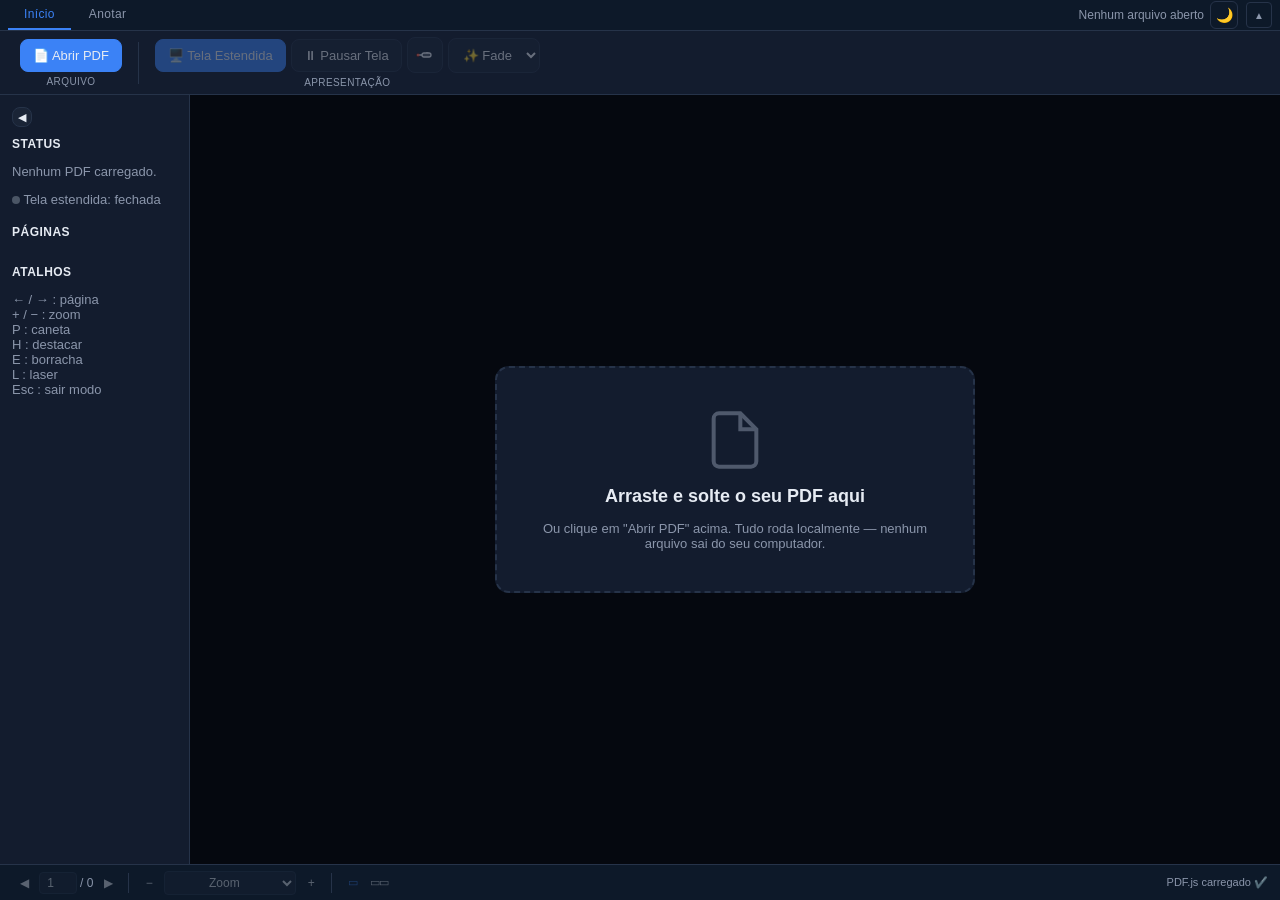
<file: index.html>
<!DOCTYPE html>
<html lang="pt-BR">
<head>
<meta charset="UTF-8" />
<meta name="viewport" content="width=device-width, initial-scale=1.0" />
<title>PDF Pro — Leitor com Tela Estendida</title>
<link rel="stylesheet" href="css/style.css" />
</head>
<body>
<div class="app">

  <!-- ═══════════════════════════════════════════════════════
       RIBBON — abas no topo (clique para expandir/recolher)
  ══════════════════════════════════════════════════════════ -->
  <div class="ribbon-tabs">
    <button class="ribbon-tab active" data-tab="inicio">Início</button>
    <button class="ribbon-tab" data-tab="anotar">Anotar</button>
    <div class="ribbon-spacer"></div>
    <span id="ribbon-filename" class="ribbon-filename">Nenhum arquivo aberto</span>
    <button class="ribbon-theme-btn" id="btn-toggle-theme" title="Alternar modo claro/escuro">🌙</button>
    <button class="ribbon-collapse-btn" id="btn-collapse-ribbon" title="Recolher/expandir ribbon">▲</button>
  </div>

  <!-- Painel da aba INÍCIO -->
  <div class="ribbon-panel active" id="tab-inicio">
    <div class="ribbon-section">
      <div class="ribbon-section-btns">
        <button class="btn btn-primary" id="btn-pdf-toggle">📄 Abrir PDF</button>
      </div>
      <div class="ribbon-section-label">Arquivo</div>
    </div>
    <div class="ribbon-sep"></div>
    <div class="ribbon-section">
      <div class="ribbon-section-btns">
        <button class="btn btn-primary" id="btn-present-toggle" disabled>🖥️ Tela Estendida</button>
        <button class="btn" id="btn-blank-screen" title="Pausar/retomar a tela estendida" disabled>⏸ Pausar Tela</button>
        <button class="icon-btn btn-blank-color hidden" id="btn-blank-color" title="Alternar tela preta / tela branca">⬛</button>
        <button class="icon-btn" id="tool-laser" title="Ponteiro Laser — toggle (L)" disabled>
          <svg width="18" height="18" viewBox="0 0 18 18" fill="none" xmlns="http://www.w3.org/2000/svg">
            <rect x="6" y="7" width="9" height="4" rx="2" fill="currentColor" fill-opacity="0.25" stroke="currentColor" stroke-width="1.3"/>
            <rect x="10" y="6" width="2.5" height="1.2" rx="0.6" fill="currentColor" fill-opacity="0.7"/>
            <path d="M6 9H3" stroke="currentColor" stroke-width="1.4" stroke-linecap="round"/>
            <circle cx="2" cy="9" r="1.5" fill="#ff2200" opacity="0.9"/>
            <circle cx="2" cy="9" r="0.7" fill="#fff" opacity="0.8"/>
          </svg>
        </button>
        <select class="dropdown" id="transition-select" title="Transição de página" disabled>
          <option value="fade">✨ Fade</option>
          <option value="instant">⚡ Seco</option>
        </select>
      </div>
      <div class="ribbon-section-label">Apresentação</div>
    </div>
  </div>

  <!-- Painel da aba ANOTAR -->
  <div class="ribbon-panel" id="tab-anotar">
    <div class="ribbon-section">
      <div class="ribbon-section-btns">
        <button class="icon-btn" id="tool-select" title="Selecionar / Mover" disabled>🖱️</button>
        <button class="icon-btn" id="tool-pen" title="Caneta de marcação (P)" disabled>
          <svg width="18" height="18" viewBox="0 0 18 18" fill="none" xmlns="http://www.w3.org/2000/svg">
            <path d="M13.5 1.5L16.5 4.5L6 15H3V12L13.5 1.5Z" fill="currentColor" fill-opacity="0.2" stroke="currentColor" stroke-width="1.4" stroke-linejoin="round"/>
            <path d="M11 4L14 7" stroke="currentColor" stroke-width="1.4" stroke-linecap="round"/>
            <path d="M3 15L1.5 16.5" stroke="currentColor" stroke-width="1.4" stroke-linecap="round"/>
          </svg>
        </button>
        <button class="icon-btn tool-highlight-btn" id="tool-highlight" title="Destacar — arraste um retângulo (H)" disabled>
          <svg width="18" height="14" viewBox="0 0 18 14" fill="none" xmlns="http://www.w3.org/2000/svg">
            <rect x="1" y="1" width="16" height="12" rx="2" fill="currentColor" fill-opacity="0.35" stroke="currentColor" stroke-width="1.5"/>
            <line x1="4" y1="5" x2="14" y2="5" stroke="currentColor" stroke-width="1.5" stroke-linecap="round"/>
            <line x1="4" y1="9" x2="10" y2="9" stroke="currentColor" stroke-width="1.5" stroke-linecap="round"/>
          </svg>
        </button>
        <button class="icon-btn" id="tool-eraser" title="Borracha (E)" disabled>
          <svg width="20" height="14" viewBox="0 0 20 14" fill="none" xmlns="http://www.w3.org/2000/svg">
            <rect x="1" y="2" width="14" height="10" rx="2" fill="#E07060" fill-opacity="0.85" stroke="currentColor" stroke-width="1.3"/>
            <rect x="11" y="2" width="4" height="10" rx="0" fill="#8899CC" fill-opacity="0.85"/>
            <rect x="10.2" y="2" width="1.6" height="10" fill="white" fill-opacity="0.9"/>
            <rect x="1" y="2" width="14" height="10" rx="2" fill="none" stroke="currentColor" stroke-width="1.3"/>
            <path d="M1 12 L15 12 L17 14 L3 14 Z" fill="currentColor" fill-opacity="0.15"/>
          </svg>
        </button>
        <button class="icon-btn" id="tool-text" title="Texto — clique no PDF para digitar anotação (T)" disabled>
          <svg width="18" height="18" viewBox="0 0 18 18" fill="none" xmlns="http://www.w3.org/2000/svg">
            <rect x="2" y="2" width="14" height="14" rx="2" fill="currentColor" fill-opacity="0.1" stroke="currentColor" stroke-width="1.3"/>
            <text x="4.5" y="13.5" font-size="10" font-weight="bold" fill="currentColor" font-family="serif">A</text>
          </svg>
        </button>
      </div>
      <div class="ribbon-section-label">Ferramentas</div>
    </div>
    <div class="ribbon-sep"></div>
    <div class="ribbon-section">
      <div class="ribbon-section-btns">
        <button class="icon-btn" id="btn-rotate-cw" title="Girar página 90°" disabled style="font-size:18px">↻</button>
      </div>
      <div class="ribbon-section-label">Girar</div>
    </div>
    <div class="ribbon-sep"></div>
    <div class="ribbon-section">
      <div class="ribbon-section-btns">
        <label class="color-label" title="Cor da anotação">
          <svg width="18" height="18" viewBox="0 0 18 18" fill="none" xmlns="http://www.w3.org/2000/svg">
            <circle cx="9" cy="7" r="5.5" fill="var(--pen-preview-color, #ff3b30)" stroke="currentColor" stroke-width="1.3"/>
            <path d="M7 12.5 Q9 16 11 12.5" fill="var(--pen-preview-color, #ff3b30)" stroke="none"/>
          </svg>
          <input type="color" id="pen-color" value="#ff3b30" disabled />
        </label>
        <div class="ribbon-slider-wrap">
          <span class="ribbon-slider-label">Espessura</span>
          <input type="range" id="pen-size" class="size-slider" min="1" max="20" value="4" disabled
            title="Espessura — 1=fino, 20=grosso" />
        </div>
      </div>
      <div class="ribbon-section-label">Estilo</div>
    </div>
    <div class="ribbon-sep"></div>
    <div class="ribbon-section">
      <div class="ribbon-section-btns">
        <button class="icon-btn" id="btn-undo" title="Desfazer (Ctrl+Z)" disabled>↩️</button>
        <button class="icon-btn" id="btn-redo" title="Refazer (Ctrl+Y)" disabled>↪️</button>
        <button class="btn btn-danger-outline" id="btn-clear-page" disabled>Limpar</button>
      </div>
      <div class="ribbon-section-label">Histórico</div>
    </div>
  </div>

  <!-- view-mode-select oculto — controlado pelos botões do rodapé -->
  <select id="view-mode-select" class="hidden">
    <option value="single">Página Única</option>
    <option value="double">Duas Páginas</option>
  </select>

  <!-- ═══════════════════════════════════════════════════════
       CORPO — sidebar + viewer
  ══════════════════════════════════════════════════════════ -->
  <div class="body-row">
    <div class="sidebar" id="sidebar">
      <button class="sidebar-toggle" id="btn-toggle-sidebar" title="Recolher painel">◀</button>
      <div class="sidebar-content">
        <h4>Status</h4>
        <p id="sidebar-file">Nenhum PDF carregado.</p>
        <p><span class="status-dot" id="present-dot"></span> <span id="present-status">Tela estendida: fechada</span></p>
        <h4 style="margin-top:18px">Páginas</h4>
        <div id="thumb-container" class="thumb-container"></div>
        <h4 style="margin-top:18px">Atalhos</h4>
        <p>← / → : página<br/>+ / − : zoom<br/>P : caneta<br/>H : destacar<br/>E : borracha<br/>L : laser<br/>Esc : sair modo</p>
      </div>
    </div>

    <div class="viewer-wrap" id="viewer-wrap">
      <div class="empty-state" id="empty-state">
        <svg width="64" height="64" viewBox="0 0 24 24" fill="none" stroke="currentColor" stroke-width="1.5"><path d="M14 2H6a2 2 0 0 0-2 2v16a2 2 0 0 0 2 2h12a2 2 0 0 0 2-2V8z"/><path d="M14 2v6h6"/></svg>
        <h2>Arraste e solte o seu PDF aqui</h2>
        <p>Ou clique em "Abrir PDF" acima. Tudo roda localmente — nenhum arquivo sai do seu computador.</p>
      </div>
      <div class="page-stage hidden" id="page-stage">
        <div class="page-slot" id="page-slot-left">
          <canvas id="pdf-canvas"></canvas>
          <canvas id="draw-canvas"></canvas>
        </div>
        <div class="page-slot hidden" id="page-slot-right">
          <canvas id="pdf-canvas-2"></canvas>
          <canvas id="draw-canvas-2"></canvas>
        </div>
      </div>
    </div>
  </div>

  <!-- ═══════════════════════════════════════════════════════
       BARRA DE RODAPÉ — sempre visível, como o Foxit
  ══════════════════════════════════════════════════════════ -->
  <div class="footer-bar">
    <!-- Navegação de páginas -->
    <div class="footer-group">
      <button class="footer-btn" id="btn-prev" title="Página anterior (←)" disabled>◀</button>
      <input type="number" id="page-input" class="footer-page-input" value="1" min="1" disabled />
      <span id="page-total" class="footer-page-total">/ 0</span>
      <button class="footer-btn" id="btn-next" title="Próxima página (→)" disabled>▶</button>
    </div>

    <div class="footer-divider"></div>

    <!-- Zoom -->
    <div class="footer-group">
      <button class="footer-btn" id="btn-zoom-out" title="Diminuir zoom (−)" disabled>−</button>
      <select class="footer-zoom-select" id="zoom-select" title="Zoom" disabled>
        <option value="" selected>Zoom</option>
        <option value="fit-page">📄 Ajustar Página</option>
        <option value="fit-width">↔️ Ajustar Largura</option>
        <option value="zoom-area">🔍 Zoom de Área</option>
        <option value="1600">1600%</option>
        <option value="800">800%</option>
        <option value="600">600%</option>
        <option value="400">400%</option>
        <option value="200">200%</option>
        <option value="150">150%</option>
        <option value="125">125%</option>
        <option value="75">75%</option>
        <option value="66.67">66,67%</option>
        <option value="50">50%</option>
        <option value="33.33">33,33%</option>
        <option value="25">25%</option>
        <option value="12.5">12,5%</option>
        <option value="8.33">8,33%</option>
        <option value="1">1%</option>
      </select>
      <button class="footer-btn" id="btn-zoom-in" title="Aumentar zoom (+)" disabled>+</button>
    </div>

    <div class="footer-divider"></div>

    <!-- Modo de página (ícones compactos) -->
    <div class="footer-group">
      <button class="footer-btn footer-mode-btn active" id="footer-single" title="Página Única" disabled>▭</button>
      <button class="footer-btn footer-mode-btn" id="footer-double" title="Duas Páginas" disabled>▭▭</button>
    </div>

    <div class="footer-spacer"></div>

    <!-- Status lib -->
    <span id="lib-status" class="footer-status">Verificando PDF.js…</span>
  </div>

</div>

<label id="file-input-label" for="file-input" style="display:none"></label>
<input type="file" id="file-input" accept="application/pdf" style="position:absolute;width:0;height:0;opacity:0;pointer-events:none;" />

<script type="module" src="js/pdfjs-init.js"></script>
<script type="module" src="js/db.js"></script>
<script type="module" src="js/sync.js"></script>
<script type="module" src="js/main.js"></script>
</body>
</html>
</file>
<file: css/style.css>
:root {
  --bg: #0b1220;
  --panel: #131c2e;
  --panel-2: #1a2436;
  --border: #263349;
  --text: #e6ebf3;
  --text-dim: #8b96ab;
  --accent: #3b82f6;
  --accent-hover: #2563eb;
  --danger: #ef4444;
  --radius: 8px;
}

* { box-sizing: border-box; }

html, body {
  margin: 0;
  height: 100%;
  background: var(--bg);
  color: var(--text);
  font-family: -apple-system, BlinkMacSystemFont, "Segoe UI", Roboto, Helvetica, Arial, sans-serif;
}

button {
  font-family: inherit;
  cursor: pointer;
}

/* ---------- Toolbar ---------- */
.toolbar {
  display: flex;
  align-items: center;
  gap: 8px;
  padding: 8px 14px;
  background: var(--panel);
  border-bottom: 1px solid var(--border);
  flex-wrap: wrap;
}

.toolbar-secondary {
  background: var(--panel-2);
  padding-top: 6px;
  padding-bottom: 6px;
}

.toolbar .divider {
  width: 1px;
  height: 26px;
  background: var(--border);
  margin: 0 8px;
}

.toolbar-group {
  display: flex;
  align-items: center;
  gap: 4px;
  background: rgba(255, 255, 255, 0.04);
  border: 1px solid var(--border);
  border-radius: 10px;
  padding: 4px;
}
.toolbar-group .icon-btn,
.toolbar-group .dropdown {
  background: transparent;
  border-color: transparent;
}
.toolbar-group .icon-btn:hover,
.toolbar-group .dropdown:hover {
  background: #223049;
}

.toolbar .spacer { flex: 1; }

.btn {
  display: flex;
  align-items: center;
  gap: 6px;
  padding: 8px 12px;
  border-radius: var(--radius);
  border: 1px solid var(--border);
  background: var(--panel-2);
  color: var(--text);
  font-size: 13px;
  font-weight: 500;
  transition: background .15s, border-color .15s;
}

.btn:hover { background: #223049; }
.btn:disabled { opacity: .4; cursor: not-allowed; }

.btn-primary {
  background: var(--accent);
  border-color: var(--accent);
}
.btn-primary:hover { background: var(--accent-hover); }

.btn-danger-outline {
  color: #f87171;
  border-color: #4b2530;
}
.btn-danger-outline:hover { background: #2a1620; }

.btn.active {
  background: var(--accent);
  border-color: var(--accent);
  color: #fff;
}

.icon-btn {
  width: 36px;
  height: 36px;
  display: flex;
  align-items: center;
  justify-content: center;
  border-radius: var(--radius);
  border: 1px solid var(--border);
  background: var(--panel-2);
  color: var(--text);
}
.icon-btn:hover { background: #223049; }
.icon-btn.active { background: var(--accent); border-color: var(--accent); }
.icon-btn:disabled { opacity: .4; cursor: not-allowed; }

.dropdown {
  padding: 8px 10px;
  border-radius: var(--radius);
  border: 1px solid var(--border);
  background: var(--panel-2);
  color: var(--text);
  font-size: 13px;
  font-weight: 500;
  font-family: inherit;
  cursor: pointer;
}
.dropdown:hover { background: #223049; }
.dropdown:disabled { opacity: .4; cursor: not-allowed; }

#zoom-select {
  text-align: center;
  text-align-last: center;
}
#zoom-select option {
  text-align: left;
  color: #000;
  background: #fff;
}

.page-input {
  width: 46px;
  text-align: center;
  background: var(--panel-2);
  border: 1px solid var(--border);
  border-radius: var(--radius);
  color: var(--text);
  padding: 7px 4px;
  font-size: 13px;
}

.zoom-label {
  font-size: 13px;
  color: var(--text-dim);
  min-width: 42px;
  text-align: center;
}

.nav-group {
  display: flex;
  align-items: center;
  gap: 4px;
}
.nav-group .zoom-label {
  min-width: 0;
  text-align: left;
}

.color-swatch {
  width: 22px;
  height: 22px;
  border-radius: 50%;
  border: 2px solid #fff3;
  cursor: pointer;
  padding: 0;
}

/* Novo seletor de cor — esconde o input nativo e mostra o SVG */
.color-label {
  width: 36px;
  height: 36px;
  display: flex;
  align-items: center;
  justify-content: center;
  border-radius: var(--radius);
  border: 1px solid var(--border);
  background: var(--panel-2);
  cursor: pointer;
  position: relative;
}
.color-label:hover { background: #223049; }
.color-label input[type="color"] {
  position: absolute;
  width: 0;
  height: 0;
  opacity: 0;
  pointer-events: none;
}
.color-label:not([style*="opacity"]):hover { background: #223049; }
.color-label svg { pointer-events: none; }
.color-label input[type="color"]:disabled + svg,
.color-label.disabled { opacity: .4; cursor: not-allowed; }

.size-slider { width: 90px; }

/* ---------- Layout ---------- */
.app {
  display: flex;
  flex-direction: column;
  height: 100vh;
}

.body-row {
  flex: 1;
  display: flex;
  min-height: 0;
}

.sidebar {
  width: 190px;
  background: var(--panel);
  border-right: 1px solid var(--border);
  padding: 12px;
  overflow-y: auto;
  font-size: 13px;
  color: var(--text-dim);
  flex-shrink: 0;
  transition: width .18s ease, padding .18s ease;
}

.sidebar.collapsed {
  width: 30px;
  padding: 12px 6px;
  overflow: hidden;
}
.sidebar.collapsed .sidebar-content { display: none; }

.sidebar-toggle {
  width: 20px;
  height: 20px;
  display: flex;
  align-items: center;
  justify-content: center;
  border-radius: var(--radius);
  border: 1px solid var(--border);
  background: var(--panel-2);
  color: var(--text);
  font-size: 11px;
  cursor: pointer;
  margin-bottom: 10px;
}
.sidebar-toggle:hover { background: #223049; }

.sidebar h4 {
  margin: 0 0 8px;
  color: var(--text);
  font-size: 12px;
  text-transform: uppercase;
  letter-spacing: .04em;
}

.viewer-wrap {
  flex: 1;
  min-width: 0;  /* sem isso, um item flex nunca fica menor que o conteúdo — o painel
                    "cresce" junto com o zoom em vez de cortar e mostrar a rolagem */
  min-height: 0;
  overflow: auto;
  display: flex;
  padding: 24px;
  background: #05080f;
}

.page-stage {
  display: flex;
  flex-shrink: 0; /* nunca encolhe pra caber — sempre estoura e mostra rolagem */
  gap: 10px;
  margin: auto; /* centraliza quando cabe; permite rolar corretamente quando maior que a tela (zoom alto) */
}

.page-slot {
  position: relative;
  flex-shrink: 0;
  line-height: 0;
  background: #fff;
  box-shadow: 0 8px 30px rgba(0,0,0,.5);
  overflow: hidden;
}

.page-slot canvas { display: block; }
.page-slot canvas:first-child { position: relative; z-index: 1; }
.page-slot canvas:last-child { position: absolute; top: 0; left: 0; z-index: 2; touch-action: none; }

@keyframes pageFadeOut {
  from { opacity: 1; }
  to { opacity: 0; }
}
@keyframes pageFadeIn {
  from { opacity: 0; }
  to { opacity: 1; }
}
.page-slot.fade-out {
  animation: pageFadeOut 180ms ease-in forwards;
}
.page-slot.fade-transition {
  animation: pageFadeIn 180ms ease-out;
}

/* ---------- Empty state ---------- */
.empty-state {
  display: flex;
  flex-direction: column;
  align-items: center;
  justify-content: center;
  gap: 14px;
  color: var(--text-dim);
  text-align: center;
  padding: 40px;
  border: 2px dashed var(--border);
  border-radius: 14px;
  background: var(--panel);
  max-width: 480px;
  margin: auto;
}

.empty-state svg { opacity: .5; }
.empty-state h2 { color: var(--text); margin: 0; font-size: 18px; }
.empty-state p { margin: 0; font-size: 13px; }

/* ---------- Status bar ---------- */
.status-bar {
  padding: 6px 14px;
  font-size: 12px;
  color: var(--text-dim);
  background: var(--panel);
  border-top: 1px solid var(--border);
  display: flex;
  gap: 16px;
  align-items: center;
}

.status-dot {
  width: 8px; height: 8px;
  border-radius: 50%;
  background: #4b5666;
  display: inline-block;
}
.status-dot.on { background: #22c55e; box-shadow: 0 0 6px #22c55e; }

/* ---------- Presentation window ---------- */
.present-body {
  position: relative;
  background: #000;
  display: flex;
  align-items: center;
  justify-content: center;
  height: 100vh;
  overflow: hidden;
}

.present-stage {
  position: absolute;
  display: flex;
  gap: 10px;
  line-height: 0;
}

.present-overlay-btn {
  position: fixed;
  inset: 0;
  background: rgba(0,0,0,.85);
  color: #fff;
  display: flex;
  flex-direction: column;
  align-items: center;
  justify-content: center;
  gap: 16px;
  z-index: 999;
  cursor: pointer;
  font-size: 18px;
}

.present-overlay-btn button {
  padding: 14px 28px;
  font-size: 16px;
  border-radius: var(--radius);
  border: none;
  background: var(--accent);
  color: #fff;
  font-weight: 600;
}

.hidden { display: none !important; }

/* ---------- Miniaturas de páginas ---------- */
.thumb-container {
  display: flex;
  flex-direction: column;
  gap: 8px;
  margin-top: 4px;
}

.thumb-item {
  display: flex;
  flex-direction: column;
  align-items: center;
  gap: 4px;
  cursor: pointer;
  padding: 4px;
  border-radius: var(--radius);
  border: 2px solid transparent;
  transition: border-color .12s;
}
.thumb-item:hover { border-color: var(--border); }
.thumb-item.active { border-color: var(--accent); }

.thumb-item canvas {
  width: 100%;
  height: auto;
  display: block;
  border-radius: 3px;
  box-shadow: 0 2px 6px rgba(0,0,0,.4);
  background: #fff;
}

.thumb-item span {
  font-size: 10px;
  color: var(--text-dim);
}
.thumb-item.active span { color: var(--accent); }

/* ---------- Tela em branco/preta (apresentação) ---------- */
.present-blank {
  position: fixed;
  inset: 0;
  z-index: 998;
  display: flex;
  align-items: center;
  justify-content: center;
  font-size: 14px;
  color: rgba(255,255,255,.15);
  letter-spacing: .05em;
  cursor: pointer;
}

/* Ponteiro laser na tela estendida */
.laser-dot {
  position: fixed;
  width: 18px;
  height: 18px;
  border-radius: 50%;
  background: radial-gradient(circle, #fff 0%, #ff2200 40%, rgba(255,34,0,0) 100%);
  box-shadow: 0 0 8px 4px rgba(255,34,0,.6);
  pointer-events: none;
  z-index: 9999;
  transform: translate(-50%, -50%);
  transition: opacity .1s;
}

/* Botão de cor da tela pausada — aparece só quando pausado */
.btn-blank-color {
  font-size: 16px;
  width: 32px;
  height: 32px;
}

/* ═══════════════════════════════════════════════════════════
   RIBBON
═══════════════════════════════════════════════════════════ */
.ribbon-tabs {
  display: flex;
  align-items: center;
  background: #0d1929;
  border-bottom: 1px solid var(--border);
  padding: 0 8px;
  gap: 2px;
  flex-shrink: 0;
}

.ribbon-tab {
  padding: 7px 16px;
  background: transparent;
  border: none;
  color: var(--text-dim);
  font-size: 12px;
  font-weight: 500;
  font-family: inherit;
  cursor: pointer;
  border-bottom: 2px solid transparent;
  transition: color .12s, border-color .12s;
  letter-spacing: .03em;
}
.ribbon-tab:hover { color: var(--text); }
.ribbon-tab.active { color: var(--accent); border-bottom-color: var(--accent); }

.ribbon-spacer { flex: 1; }

.ribbon-filename {
  font-size: 12px;
  color: var(--text-dim);
  max-width: 300px;
  overflow: hidden;
  text-overflow: ellipsis;
  white-space: nowrap;
}

.ribbon-collapse-btn {
  width: 26px;
  height: 26px;
  display: flex;
  align-items: center;
  justify-content: center;
  background: transparent;
  border: 1px solid var(--border);
  border-radius: 4px;
  color: var(--text-dim);
  font-size: 10px;
  cursor: pointer;
  margin-left: 6px;
  transition: background .12s;
}
.ribbon-collapse-btn:hover { background: var(--panel-2); }

/* Painel da ribbon */
.ribbon-panel {
  display: none;
  align-items: center;
  gap: 4px;
  padding: 6px 12px;
  background: var(--panel);
  border-bottom: 1px solid var(--border);
  flex-shrink: 0;
  min-height: 58px;
}
.ribbon-panel.active { display: flex; }

/* Quando ribbon estiver recolhida */
.ribbon-collapsed .ribbon-panel { display: none !important; }
.ribbon-collapsed .ribbon-collapse-btn { transform: rotate(180deg); }

.ribbon-section {
  display: flex;
  flex-direction: column;
  align-items: center;
  gap: 4px;
  padding: 0 8px;
}

.ribbon-section-btns {
  display: flex;
  align-items: center;
  gap: 5px;
}

.ribbon-section-label {
  font-size: 10px;
  color: var(--text-dim);
  letter-spacing: .04em;
  text-transform: uppercase;
}

.ribbon-sep {
  width: 1px;
  height: 42px;
  background: var(--border);
  margin: 0 4px;
}

.ribbon-slider-wrap {
  display: flex;
  flex-direction: column;
  align-items: center;
  gap: 2px;
}
.ribbon-slider-label {
  font-size: 10px;
  color: var(--text-dim);
}

/* ═══════════════════════════════════════════════════════════
   BARRA DE RODAPÉ
═══════════════════════════════════════════════════════════ */
.footer-bar {
  display: flex;
  align-items: center;
  gap: 4px;
  padding: 0 12px;
  height: 36px;
  background: #0d1929;
  border-top: 1px solid var(--border);
  flex-shrink: 0;
}

.footer-group {
  display: flex;
  align-items: center;
  gap: 3px;
}

.footer-btn {
  width: 24px;
  height: 24px;
  display: flex;
  align-items: center;
  justify-content: center;
  background: transparent;
  border: 1px solid transparent;
  border-radius: 4px;
  color: var(--text);
  font-size: 12px;
  cursor: pointer;
  transition: background .12s, border-color .12s;
  font-family: inherit;
}
.footer-btn:hover { background: var(--panel-2); border-color: var(--border); }
.footer-btn:disabled { opacity: .35; cursor: not-allowed; }
.footer-btn.active { color: var(--accent); }

.footer-page-input {
  width: 38px;
  text-align: center;
  background: var(--panel-2);
  border: 1px solid var(--border);
  border-radius: 4px;
  color: var(--text);
  padding: 3px 2px;
  font-size: 12px;
  font-family: inherit;
}
.footer-page-input:disabled { opacity: .35; }

.footer-page-total {
  font-size: 12px;
  color: var(--text-dim);
  white-space: nowrap;
}

.footer-zoom-select {
  height: 24px;
  padding: 0 6px;
  background: var(--panel-2);
  border: 1px solid var(--border);
  border-radius: 4px;
  color: var(--text);
  font-size: 12px;
  font-family: inherit;
  cursor: pointer;
  text-align: center;
  text-align-last: center;
  min-width: 90px;
}
.footer-zoom-select:disabled { opacity: .35; cursor: not-allowed; }
.footer-zoom-select option { text-align: left; color: #000; background: #fff; }

.footer-mode-btn { font-size: 11px; letter-spacing: -1px; }

.footer-divider {
  width: 1px;
  height: 20px;
  background: var(--border);
  margin: 0 4px;
}

.footer-spacer { flex: 1; }

.footer-status {
  font-size: 11px;
  color: var(--text-dim);
}

/* Remover barras antigas (toolbar/status-bar) */
.toolbar, .toolbar-secondary, .status-bar { display: none !important; }

/* ── Modo claro ─────────────────────────────────────── */
:root.light {
  --bg: #f0f2f5;
  --panel: #ffffff;
  --panel-2: #e8ecf0;
  --border: #c8d0da;
  --text: #1a2236;
  --text-dim: #5a6478;
  --accent: #2563eb;
  --accent-hover: #1d4ed8;
}
:root.light .viewer-wrap { background: #d8dce2; }
:root.light .ribbon-tabs,
:root.light .footer-bar { background: #e0e5ed; }
:root.light .page-slot { box-shadow: 0 4px 16px rgba(0,0,0,.15); }
:root.light .status-dot { background: #94a3b8; }
:root.light .status-dot.on { background: #16a34a; box-shadow: 0 0 6px #16a34a; }

/* ── Botão tema ─────────────────────────────────────── */
.ribbon-theme-btn {
  width: 28px; height: 28px;
  display: flex; align-items: center; justify-content: center;
  background: transparent;
  border: 1px solid var(--border);
  border-radius: 6px;
  font-size: 14px; cursor: pointer; margin-left: 4px;
  transition: background .12s;
}
.ribbon-theme-btn:hover { background: var(--panel-2); }

/* ── Anotações de texto flutuantes ──────────────────── */
.text-annot-wrap {
  position: absolute;
  z-index: 20;
  display: inline-flex;
  align-items: flex-start;
  gap: 2px;
  /* CRÍTICO: não afeta o fluxo do documento */
  width: max-content;
  max-width: 400px;
  pointer-events: auto;
}
.text-annot {
  min-width: 40px;
  background: transparent;
  border: none;
  outline: none;
  padding: 1px 3px;
  font-weight: 600;
  line-height: 1.4;
  white-space: pre-wrap;
  word-break: break-word;
  cursor: text;
  display: inline-block;
}
.text-annot:focus {
  box-shadow: 0 0 0 1.5px rgba(59,130,246,.5);
  border-radius: 2px;
}
.text-annot-handle {
  width: 14px;
  cursor: move;
  display: flex; align-items: flex-start; justify-content: center;
  padding-top: 2px;
  opacity: 0;
  color: #999;
  font-size: 12px;
  user-select: none;
  flex-shrink: 0;
  transition: opacity .15s;
}
.text-annot-wrap:hover .text-annot-handle { opacity: 1; }
.text-annot-del {
  position: absolute; top: -7px; right: -7px;
  width: 15px; height: 15px;
  border-radius: 50%; background: #ef4444; color: #fff;
  font-size: 10px; border: none; cursor: pointer;
  display: flex; align-items: center; justify-content: center;
  opacity: 0; transition: opacity .15s;
  flex-shrink: 0;
}
.text-annot-wrap:hover .text-annot-del { opacity: 1; }
</file>
